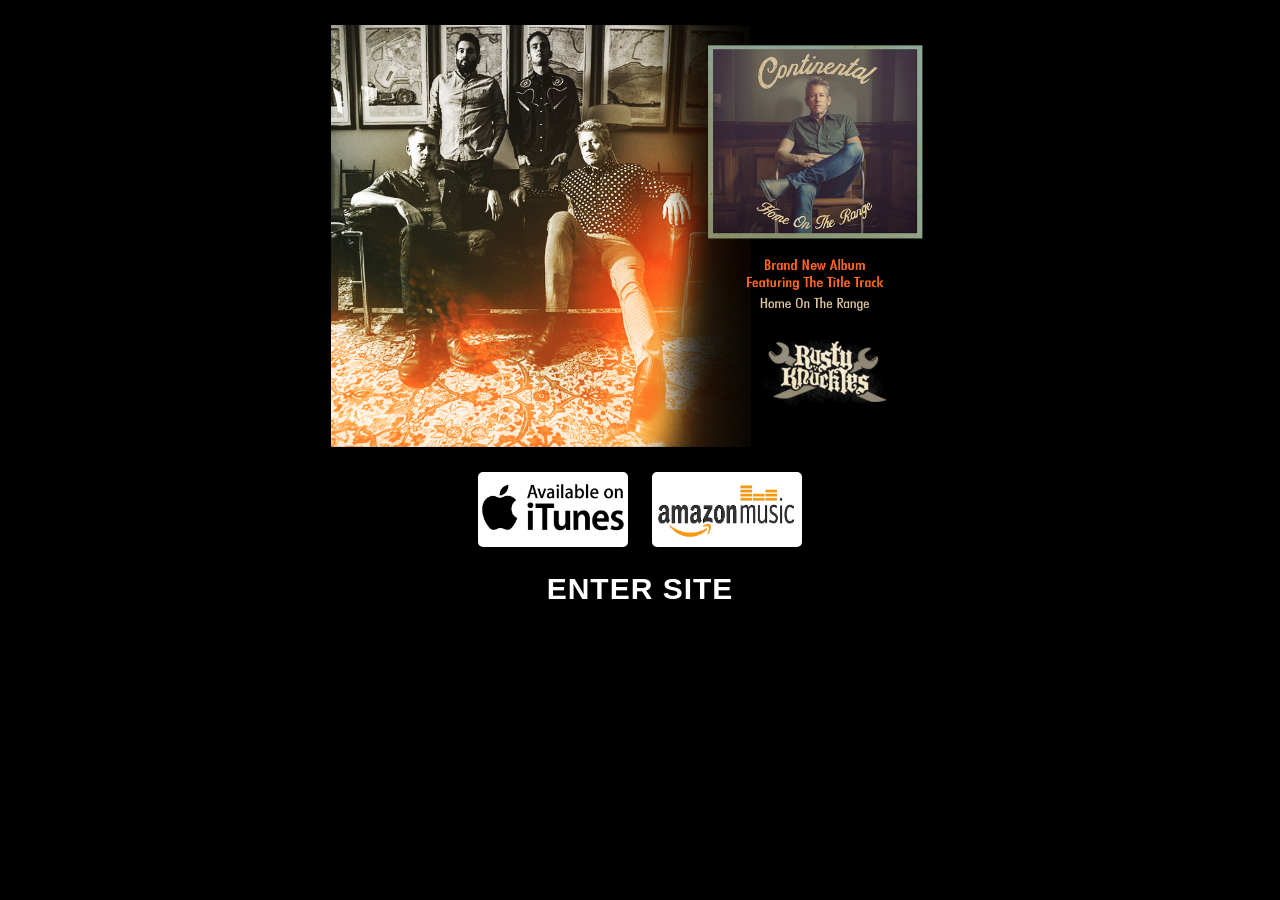
<file: landing.html>
<!DOCTYPE html>
<html>
<head>

    <meta charset="utf-8">
    <meta http-equiv="X-UA-Compatible" content="IE=edge">
    <meta name="viewport" content="width=device-width, initial-scale=1">
    <meta name="description" content="">
    <meta name="author" content="">

    <title>Continental</title>

    <!-- Bootstrap Core CSS -->
    <link href="vendor/bootstrap/css/bootstrap.min.css" rel="stylesheet">

    <!-- Custom Fonts -->
<!--     <link href="vendor/font-awesome/css/font-awesome.min.css" rel="stylesheet" type="text/css">
    <link href="http://fonts.googleapis.com/css?family=Lora:400,700,400italic,700italic" rel="stylesheet" type="text/css">
    <link href="http://fonts.googleapis.com/css?family=Montserrat:400,700" rel="stylesheet" type="text/css"> -->

    <!-- Theme CSS -->
    <link href="css/grayscale.css" rel="stylesheet">
    <link href="css/main.css" rel="stylesheet">

    <!-- HTML5 Shim and Respond.js IE8 support of HTML5 elements and media queries -->
    <!-- WARNING: Respond.js doesn't work if you view the page via file:// -->
    <!--[if lt IE 9]>
        <script src="https://oss.maxcdn.com/libs/html5shiv/3.7.0/html5shiv.js"></script>
        <script src="https://oss.maxcdn.com/libs/respond.js/1.4.2/respond.min.js"></script>
    <![endif]-->

</head>
<body>

<div class="container-fluid">
	<div class="row">
		<div class="col-xs-12 col-sm-8 col-sm-offset-2" style="margin-top:25px; text-align: center;">
        <div class="album">
            <img class="albumcover"src="img/album.png">
            <img class="rustyknuckles" src="img/rusty.png">
        </div>
            <div class="buyalbum">
                <a href="https://itunes.apple.com/us/album/home-on-the-range/id1115315978"><img class="buybutton" src="img/itunes.jpeg"></a>
                <a href="https://www.amazon.com/Home-Range-Continental/dp/B01FVEO8MK"><img class="buybutton" src="img/am.jpg"></a>
            </div>


<!-- 			<video width="650" height="auto" controls>
			  <source src="img/test.mp4" type="video/mp4">
			  Your browser does not support the video tag.
			</video> -->

		</div>
		<div class="col-xs-2"></div>

		<div class="col-xs-12" style="text-align: center; margin-top: 25px;">
		<h2 class="entersite" onclick="home()">Enter Site</h2>
		</div>
	</div>
</div>

<script>
	function home(){
		window.location = "http://45.55.255.80/home"
	}
</script>

</body>
</html>
</file>
<file: css/main.css>
body {
  overflow-x:hidden;
margin-left: 0px;
}
.entersite{
	color: white;
	margin-bottom: 0px;
}
.entersite:hover{
	cursor: pointer;
  	color: #979797;
}

.rustyknuckles{
	position: absolute;
	right: 21%;
	top: 60%;
	width: 15%;
}

.albumcover{
	width: 75%;
}

.buybutton{
	border-radius: 5px;
	height: 75px;
	width: 150px;
	margin-top: 25px;
	margin-right: 10px;
	margin-left: 10px;
}

.buybutton:hover{
	cursor: pointer;
}

.socialbtn{
	height: 100px;
	width: auto;
	margin: 100px 20px 0px 20px;
}
.tours{
	max-height: 450px;
	overflow: scroll;
	background-color: rgba(0, 0, 0, .2);
}

#map{
	background-color: black;
}

.picSize{
	margin: 0 15px 40px 15px;
	height: 100px;
	width: 100px;
}

.float_right{
	float: right;
}

.footer_section{
	font-size: 12px;
}

.footer{
		text-align: center;
	margin-top: 40px;
}
.videoplayer2{
	width: 500px;
	height: 400px;
}
.videoplayer{
	margin-top: 50px;
}

.info{
	font-family: "Montserrat", "Helvetica Neue", Helvetica, Arial, sans-serif;
	font-weight: 200;
}

.contactInfo{
	margin-top: 100px;
}

@media (max-width: 1199px){
	.morespace{
		margin-top: 100px;
		margin-bottom: 70px;
	}
	.test22{
		margin-bottom: 70px;
	}
}

@media(max-width: 991px){
		.socialRow{
		margin-top: 75px;
		margin-bottom: 50px;
	}
}

@media (max-width: 1350px){
	.socialbtn{
	height: 75px;
	width: auto;
	margin: 100px 15px 0px 15px;
	}
}


@media (max-width: 1030px){
	.socialbtn{
	height: 50px;
	width: auto;
	margin: 50px 10px 0px 10px;
	}
}

@media (max-width: 725px){
	.socialbtn{
	height: 50px;
	width: auto;
	margin: 30px 25px 0px 25px;
	}
}

@media (max-width: 900px){
	.rustyknuckles{
	position: absolute;
	right: 21%;
	top: 53%;
	width: 15%;
	}
}

@media (max-width: 790px){
	.rustyknuckles{
	position: absolute;
	right: 17%;
	top: 60%;
	width: 15%;
	}
}
@media (max-width: 440px){
	.rustyknuckles{
	position: absolute;
	right: 18%;
	top: 55%;
	width: 18%;
	}
}
@media (max-width: 375px){
	.rustyknuckles{
	position: absolute;
	right: 16%;
	top: 50%;
	width: 20%;
	}
}
@media (max-width: 373px){
	.rustyknuckles{
	position: absolute;
	right: 16%;
	top: 40%;
	width: 20%;
	}
}
@media (max-width: 335px){
	.rustyknuckles{
	position: absolute;
	right: 16%;
	top: 35%;
	width: 20%;
	}
}
@media (max-width: 275px){
	.rustyknuckles{
	position: absolute;
	right: 16%;
	top: 33%;
	width: 18%;
	}
}

/*@media (max-width: 790px){
	.rustyknuckles{
	position: absolute;
	right: 21%;
	top: 55%;
	width: 15%;
	}
}*/


@media (max-width: 790px){
	.albumcover{
		width: 95%;
	}
}

@media (max-width: 550px){
	.shrinkAudio{
		width: auto;
	}
}

@media (max-width: 550px){
	.shrinkVideo{
		width: auto;
		height: auto;
	}
}
</file>
<file: css/grayscale.css>
/*!
 * Start Bootstrap - Grayscale v1.1.0 (http://startbootstrap.com/template-overviews/grayscale)
 * Copyright 2013-2016 Start Bootstrap
 * Licensed under MIT (https://github.com/BlackrockDigital/startbootstrap/blob/gh-pages/LICENSE)
 */
body {
  width: 100%;
  height: 100%;
  font-family: "Lora", "Helvetica Neue", Helvetica, Arial, sans-serif;
  color: white;
  background-color: black;
}
html {
  width: 100%;
  height: 100%;
}
h1,
h2,
h3,
h4,
h5,
h6 {
  margin: 0 0 35px;
  text-transform: uppercase;
  font-family: "Montserrat", "Helvetica Neue", Helvetica, Arial, sans-serif;
  font-weight: 700;
  letter-spacing: 1px;
}
p {
  margin: 0 0 25px;
  font-size: 18px;
  line-height: 1.5;
}
@media (min-width: 768px) {
  p {
    margin: 0 0 35px;
/*    font-size: 20px;*/
    line-height: 1.6;
  }
}
a {
/*  color: #42DCA3;*/
  -webkit-transition: all 0.2s ease-in-out;
  -moz-transition: all 0.2s ease-in-out;
  transition: all 0.2s ease-in-out;
}
a:hover,
a:focus {
  text-decoration: none;
  color: #1d9b6c;
}
.light {
  font-weight: 400;
}
.navbar-custom {
  margin-bottom: 0;
  border-bottom: 1px solid rgba(255, 255, 255, 0.3);
  text-transform: uppercase;
  font-family: "Montserrat", "Helvetica Neue", Helvetica, Arial, sans-serif;
  background-color: black;
}
.navbar-custom .navbar-toggle {
  color: white;
  background-color: rgba(255, 255, 255, 0.2);
  font-size: 12px;
}
.navbar-custom .navbar-toggle:focus,
.navbar-custom .navbar-toggle:active {
  outline: none;
}
.navbar-custom .navbar-brand {
  font-weight: 700;
}
.navbar-custom .navbar-brand:focus {
  outline: none;
}
.navbar-custom a {
  color: white;
}
.navbar-custom .nav li a {
  -webkit-transition: background 0.3s ease-in-out;
  -moz-transition: background 0.3s ease-in-out;
  transition: background 0.3s ease-in-out;
}
.navbar-custom .nav li a:hover {
  color: rgba(255, 255, 255, 0.8);
  outline: none;
  background-color: transparent;
}
.navbar-custom .nav li a:focus,
.navbar-custom .nav li a:active {
  outline: none;
  background-color: transparent;
}
.navbar-custom .nav li.active {
  outline: none;
}
.navbar-custom .nav li.active a {
  background-color: rgba(255, 255, 255, 0.3);
}
.navbar-custom .nav li.active a:hover {
  color: white;
}
@media (min-width: 768px) {
  .navbar-custom {
    padding: 20px 0;
    border-bottom: none;
    letter-spacing: 1px;
    background: transparent;
    -webkit-transition: background 0.5s ease-in-out, padding 0.5s ease-in-out;
    -moz-transition: background 0.5s ease-in-out, padding 0.5s ease-in-out;
    transition: background 0.5s ease-in-out, padding 0.5s ease-in-out;
  }
  .navbar-custom.top-nav-collapse {
    padding: 0;
    background: black;
    border-bottom: 1px solid rgba(255, 255, 255, 0.3);
  }
}
.intro {
  display: table;
  width: 100%;
  height: auto;
  padding: 100px 0;
  text-align: center;
  color: white;
  background: url(../img/header-bg2.jpg) no-repeat bottom center scroll;
  background-color: black;
  -webkit-background-size: cover;
  -moz-background-size: cover;
  background-size: cover;
  -o-background-size: cover;
}
.intro .intro-body {
  display: table-cell;
  vertical-align: middle;
}
.intro .intro-body .brand-heading {
  font-size: 40px;
}
.intro .intro-body .intro-text {
  font-size: 18px;
}
@media (min-width: 768px) {
  .intro {
    height: 100%;
    padding: 0;
  }
  .intro .intro-body .brand-heading {
    font-size: 100px;
  }
  .intro .intro-body .intro-text {
    font-size: 26px;
  }
}
.btn-circle {
  width: 70px;
  height: 70px;
  margin-top: 15px;
  padding: 7px 16px;
  border: 2px solid white;
  border-radius: 100% !important;
  font-size: 40px;
  color: white;
  background: transparent;
  -webkit-transition: background 0.3s ease-in-out;
  -moz-transition: background 0.3s ease-in-out;
  transition: background 0.3s ease-in-out;
}
.btn-circle:hover,
.btn-circle:focus {
  outline: none;
  color: white;
  background: rgba(255, 255, 255, 0.1);
}
.btn-circle i.animated {
  -webkit-transition-property: -webkit-transform;
  -webkit-transition-duration: 1s;
  -moz-transition-property: -moz-transform;
  -moz-transition-duration: 1s;
}
.btn-circle:hover i.animated {
  -webkit-animation-name: pulse;
  -moz-animation-name: pulse;
  -webkit-animation-duration: 1.5s;
  -moz-animation-duration: 1.5s;
  -webkit-animation-iteration-count: infinite;
  -moz-animation-iteration-count: infinite;
  -webkit-animation-timing-function: linear;
  -moz-animation-timing-function: linear;
}
@-webkit-keyframes pulse {
  0 {
    -webkit-transform: scale(1);
    transform: scale(1);
  }
  50% {
    -webkit-transform: scale(1.2);
    transform: scale(1.2);
  }
  100% {
    -webkit-transform: scale(1);
    transform: scale(1);
  }
}
@-moz-keyframes pulse {
  0 {
    -moz-transform: scale(1);
    transform: scale(1);
  }
  50% {
    -moz-transform: scale(1.2);
    transform: scale(1.2);
  }
  100% {
    -moz-transform: scale(1);
    transform: scale(1);
  }
}
.content-section1 {
  padding-top: 100px;
}
.content-section {
  padding-top: 50px;
}
.download-section {
  width: 100%;
  padding: 50px 0;
  color: white;
  background: url(../img/continentalboston.jpg) no-repeat center center scroll;
  -webkit-background-size: cover;
  -moz-background-size: cover;
  background-size: cover;
  -o-background-size: cover;
}
#map {
  width: 100%;
  height: auto;
  margin-top: 100px;
  background-color: black;
/*  background: url(../img/continental3.jpg) no-repeat scroll;*/
  background-size: cover;
}
/*Changed this from padding top 250 to 0*/
@media (min-width: 767px) {
.content-section1 {
  padding-top: 100px;
}
.content-section {
  padding-top: 50px;
}
  .download-section {
    padding: 100px 0;
  }
  #map {
    height: 800px;
    margin-top: 50px;
  }
}
.btn {
  text-transform: uppercase;
  font-family: "Montserrat", "Helvetica Neue", Helvetica, Arial, sans-serif;
  font-weight: 400;
  -webkit-transition: all 0.3s ease-in-out;
  -moz-transition: all 0.3s ease-in-out;
  transition: all 0.3s ease-in-out;
  border-radius: 0;
}
.btn-default {
  border: 1px solid #42DCA3;
  color: #42DCA3;
  background-color: transparent;
}
.btn-default:hover,
.btn-default:focus {
  border: 1px solid #42DCA3;
  outline: none;
  color: black;
  background-color: #42DCA3;
}
ul.banner-social-buttons {
  margin-top: 0;
}
@media (max-width: 1199px) {
  ul.banner-social-buttons {
    margin-top: 15px;
  }
}
@media (max-width: 767px) {
  ul.banner-social-buttons li {
    display: block;
    margin-bottom: 20px;
    padding: 0;
  }
  ul.banner-social-buttons li:last-child {
    margin-bottom: 0;
  }
}
footer {
  padding: 50px 0;
}
footer p {
  margin: 0;
}
::-moz-selection {
  text-shadow: none;
  background: #fcfcfc;
  background: rgba(255, 255, 255, 0.2);
}
::selection {
  text-shadow: none;
  background: #fcfcfc;
  background: rgba(255, 255, 255, 0.2);
}
img::selection {
  background: transparent;
}
img::-moz-selection {
  background: transparent;
}
body {
  webkit-tap-highlight-color: rgba(255, 255, 255, 0.2);
}
</file>
